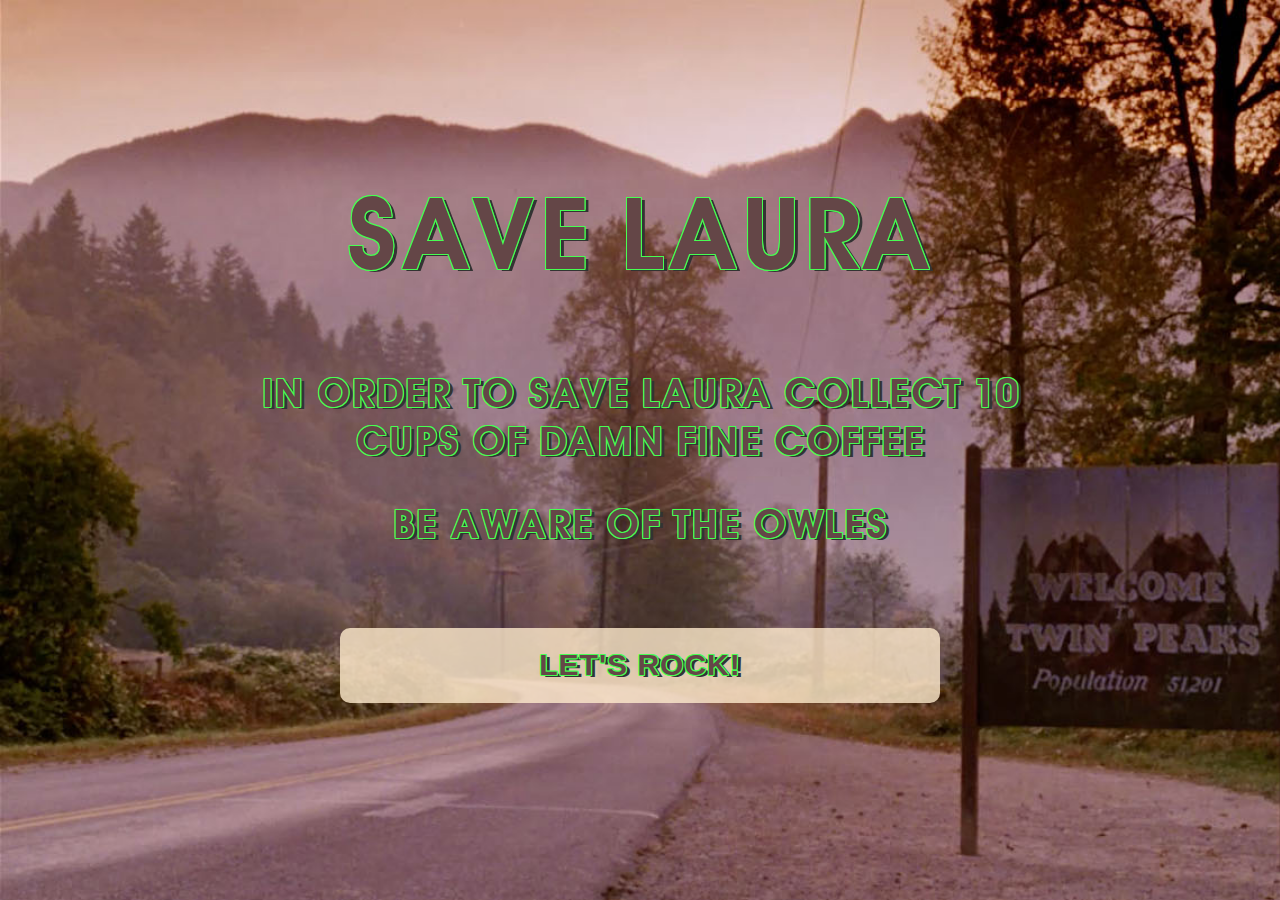
<file: index.html>
<!DOCTYPE html>
<html lang="en">
<head>
    <meta charset="UTF-8">
    <meta http-equiv="X-UA-Compatible" content="IE=edge">
    <meta name="viewport" content="width=device-width, initial-scale=1.0">
    <link rel="stylesheet" href="./style.css" />
    <title>Twin Peaks Game</title>
</head>
<body>
    <div class="container">
        <h1 class="title">Save Laura</h1>
        <main class="main">
            <div class="text-elements">
                <p class="mission">In order to save Laura collect 10 cups of damn fine coffee</p>
                <p class="mission">Be aware of the owles</p>
            </div>
        <button class="button" type="button"><a class="link" href="./index1.html">Let's rock!</a></button>
        </main>
    </div>
</body>
</html>
</file>
<file: style.css>
@font-face {
    font-family: Avant Garde;
    src: url(./font/ITC\ Avant\ Garde\ Demi\ SWA.ttf);
}

body {
    margin: 0 auto;
    height: 100vh;
    max-width: 1184px;
    font-family: Avant Garde, sans-serif;
    display: flex;
    flex-direction: column;
    align-items: center;
    justify-content: center;
    background-image: url('./images/welcome.jpeg');
    background-repeat: no-repeat;
    background-size: cover;
}

.container {
    display: flex;
    flex-direction: column;
    position: relative;
}

.title {
    margin: 0 0 35px;
    font-size: 100px;
    font-weight: bold;
    text-align: center;
    color: #644647;
    letter-spacing: 1px;
    text-transform: uppercase;
    text-shadow: 1px 1px 0 #47ff52, -1px -1px 0 #47ff52, 1px -1px 0 #47ff52, -1px 1px 0 #47ff52, 0px 1px 0 #47ff52, 1px 0px 0 #47ff52, 0px -1px 0 #47ff52, -1px 0px 0 #47ff52, 4px 2px 0 #333;
}

.text-elements {
    display: flex;
    flex-direction: column;
    position: relative;
    padding-top: 40px;
}

.text-elements:first-child {
    width: 850px;
}

.main {
    display: flex;
    position: relative;
    flex-direction: column;
    align-items: center;
    width: 100%;
    margin: 0 auto;
}

.mission {
    margin: 0 0 35px;
    padding: 0 35px;
    text-align: center;
    font-size: 40px;
    font-weight: bold;
    color: #644647;
    letter-spacing: 1px;
    text-transform: uppercase;
    text-shadow: 1px 1px 0 #47ff52, -1px -1px 0 #47ff52, 1px -1px 0 #47ff52, -1px 1px 0 #47ff52, 0px 1px 0 #47ff52, 1px 0px 0 #47ff52, 0px -1px 0 #47ff52, -1px 0px 0 #47ff52, 4px 2px 0 #333;
}

.button {
    width: 600px;
    height: 75px;
    margin: 45px 0 25px;
    border-radius: 10px;
    border: none;
    cursor: pointer;
    background-color: rgb(255, 235, 205, .8);
    font-size: 30px;
    font-weight: bold;
    letter-spacing: 1px;
    text-transform: uppercase;
    text-shadow: 1px 1px 0 #47ff52, -1px -1px 0 #47ff52, 1px -1px 0 #47ff52, -1px 1px 0 #47ff52, 0px 1px 0 #47ff52, 1px 0px 0 #47ff52, 0px -1px 0 #47ff52, -1px 0px 0 #47ff52, 4px 2px 0 #333;
}

.link {
    text-decoration: none;
    color: #644647;
}
</file>
